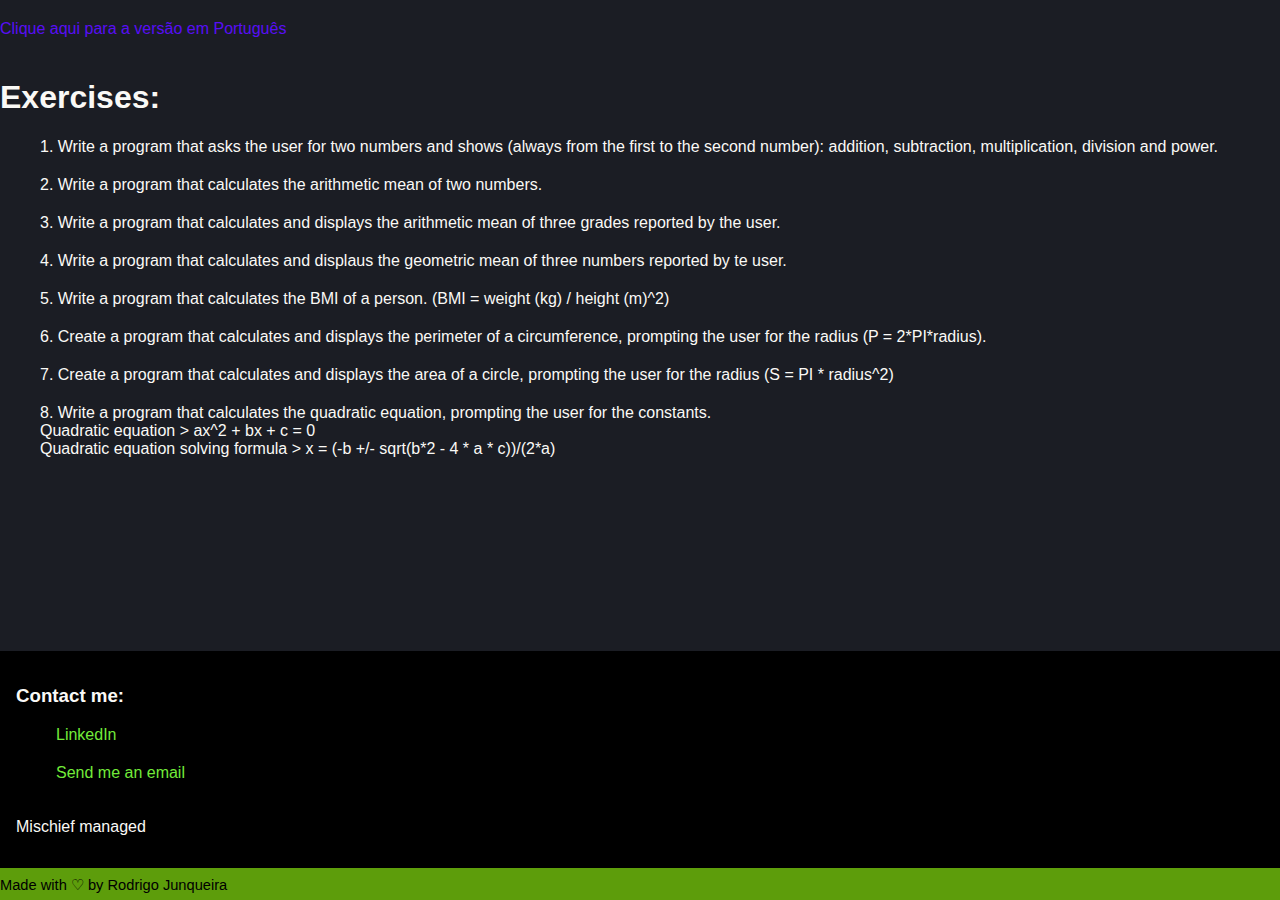
<file: index.html>
<!DOCTYPE html>
<html lang="en">

<head>
    <meta charset="UTF-8">
    <meta name="viewport" content="width=device-width, initial-scale=1.0">
    <link rel="stylesheet" href="./css/style.css">
    <title>JavaScript Exercices</title>
</head>

<body>
    <header>
        <div class="header-wrapper">
            <a class="another-language-link" href="./index-ptbr.html">Clique aqui para a versão em Português</a>
        </div>
    </header>

    <main>
        <h1 class="title">Exercises: </h1>

        <h2 class="subtitle"></h2>
        <ul class="exercises">
            <li>
                1. Write a program that asks the user for two numbers and shows (always from the first to the
                second number): addition, subtraction, multiplication, division and power.
            </li>
            <li>
                2. Write a program that calculates the arithmetic mean of two numbers.
            </li>
            <li>
                3. Write a program that calculates and displays the arithmetic mean of three grades reported by the
                user.
            </li>
            <li>
                4. Write a program that calculates and displaus the geometric mean of three numbers reported by te user.
            </li>
            <li>
                5. Write a program that calculates the BMI of a person. (BMI = weight (kg) / height (m)^2)
            </li>
            <li>
                6. Create a program that calculates and displays the perimeter of a circumference, prompting the user
                for the
                radius (P = 2*PI*radius).
            </li>
            <li>
                7. Create a program that calculates and displays the area of a circle, prompting the user for the radius
                (S = PI * radius^2)
            </li>
            <li>
                8. Write a program that calculates the quadratic equation, prompting the user for the constants. <br>
                Quadratic equation > ax^2 + bx + c = 0 <br>
                Quadratic equation solving formula > x = (-b +/- sqrt(b*2 - 4 * a * c))/(2*a)
            </li>

        </ul>
    </main>

    <footer>
        <div class="footer-wrapper">
            <section>
                <h3>Contact me:</h3>
                <ul>
                    <li><a href="https://www.linkedin.com/in/rodrigo-junqueira/">LinkedIn</a></li>
                    <li><a href="mailto:eurodrigojunqueira@gmail.com">Send me an email</a></li>
                </ul>
            </section>
            <div>
                <p>Mischief managed</p>
            </div>
        </div>
        <div class="footer-bottom">
            <small>Made with ♡ by Rodrigo Junqueira</small>
        </div>
    </footer>

    <script src="script.js"></script>
</body>

</html>
</file>
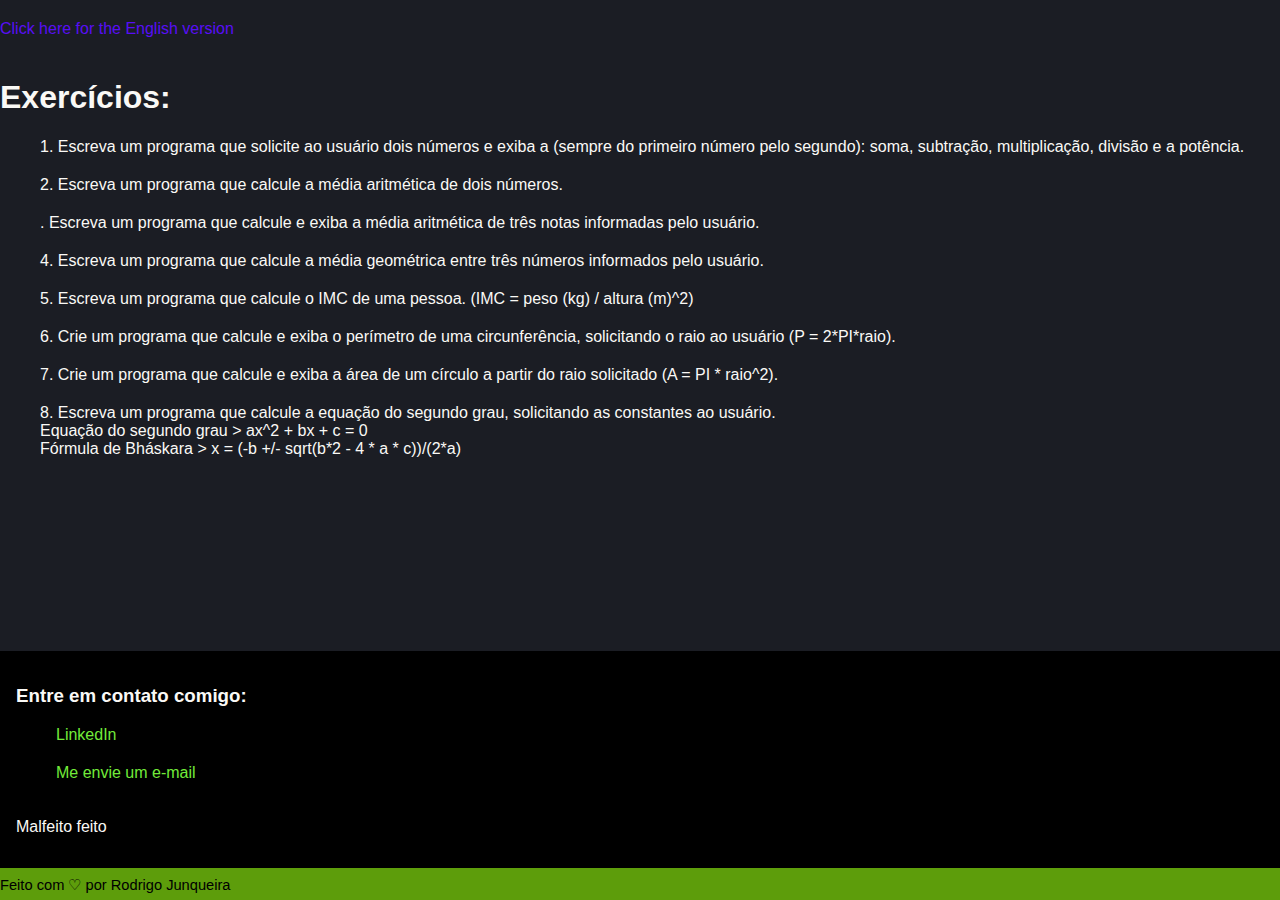
<file: index-ptbr.html>
<!DOCTYPE html>
<html lang="pt-br">

<head>
    <meta charset="UTF-8">
    <meta name="viewport" content="width=device-width, initial-scale=1.0">
    <link rel="stylesheet" href="./css/style.css">
    <title>Exercícios de JavaScript</title>
</head>

<body>
    <header>
        <div class="header-wrapper">
            <a class="another-language-link" href="./index.html">Click here for the English version</a>
        </div>
    </header>

    <main>
        <h1 class="title">Exercícios: </h1>

        <h2 class="subtitle"></h2>
        <ul class="exercises">
            <li>
                1. Escreva um programa que solicite ao usuário dois números e exiba a (sempre do primeiro número pelo
                segundo): soma, subtração, multiplicação, divisão e a potência.
            </li>
            <li>
                2. Escreva um programa que calcule a média aritmética de dois números.
            </li>
            <li>
                . Escreva um programa que calcule e exiba a média aritmética de três notas informadas pelo usuário.
            </li>
            <li>
                4. Escreva um programa que calcule a média geométrica entre três números informados pelo usuário.
            </li>
            <li>
                5. Escreva um programa que calcule o IMC de uma pessoa. (IMC = peso (kg) / altura (m)^2)
            </li>
            <li>
                6. Crie um programa que calcule e exiba o perímetro de uma circunferência, solicitando o raio ao usuário
                (P =
                2*PI*raio).
            </li>
            <li>
                7. Crie um programa que calcule e exiba a área de um círculo a partir do raio solicitado (A = PI *
                raio^2).
            </li>
            <li>
                8. Escreva um programa que calcule a equação do segundo grau, solicitando as constantes ao usuário. <br>
                Equação do segundo grau > ax^2 + bx + c = 0 <br>
                Fórmula de Bháskara > x = (-b +/- sqrt(b*2 - 4 * a * c))/(2*a)
            </li>

        </ul>
    </main>

    <footer>
        <div class="footer-wrapper">
            <section>
                <h3>Entre em contato comigo:</h3>
                <ul>
                    <li><a href="https://www.linkedin.com/in/rodrigo-junqueira/">LinkedIn</a></li>
                    <li><a href="mailto:eurodrigojunqueira@gmail.com">Me envie um e-mail</a></li>
                </ul>
            </section>
            <div>
                <p>Malfeito feito</p>
            </div>
        </div>
        <div class="footer-bottom">
            <small>Feito com ♡ por Rodrigo Junqueira</small>
        </div>
    </footer>

    <script src="script.js"></script>
</body>

</html>
</file>
<file: css/style.css>
:root {
  --body-bg: #1b1d24;
  --footer-backgroud: #000;
  --primary: #5d9d0b;
  --primary-dark: #365a08;
  --primary-bright: #72eb3a;
  --text-color: #faf9f6;
  --text-dark: #000;
  --text-gray: #fefefe;
  --text-heading-gray: #9e9e9e;
  --text-primary: #fafbfc;
  --border: #2a2a2a;
  --link-color: #580ef6;
}

html {
  font-size: 16px;
  font-family: Arial, Helvetica, sans-serif;
}

body {
  margin: 0px;
  color: var(--text-color);
  background: var(--body-bg);
}

a {
  text-decoration: none;
  color: var(--primary-bright);
}

ul {
  padding: 0px;
  list-style: none;
  margin: 10px 10px 20px 20px;
}

li {
  padding: 0px;
  margin: 10px 10px 20px 20px;
}

*::selection {
  background: var(--primary);
}

/* header */
header {
  display: flex;
  flex-wrap: wrap;
  gap: 20px;
  justify-content: space-between;
  align-items: center;
  padding-top: 20px;
  padding-bottom: 20px;
}

.another-language-link {
  color: var(--link-color);
}

/* footer container */
footer {
  position: absolute;
  bottom: 0;
  background: var(--footer-backgroud);
  width: 100%;
  display: flex;
  align-items: left;
  flex-direction: column;
}

.footer-wrapper {
  display: flex;
  background: var(--footer-backgroud);
  flex-direction: column;
  padding: 1rem;
}

/* footer bottom */
.footer-bottom {
  display: flex;
  align-items: center;
  width: 100%;
  background: var(--primary);
  min-height: 2rem;
  color: var(--footer-backgroud);
  font-size: 1.1em;
}
</file>
